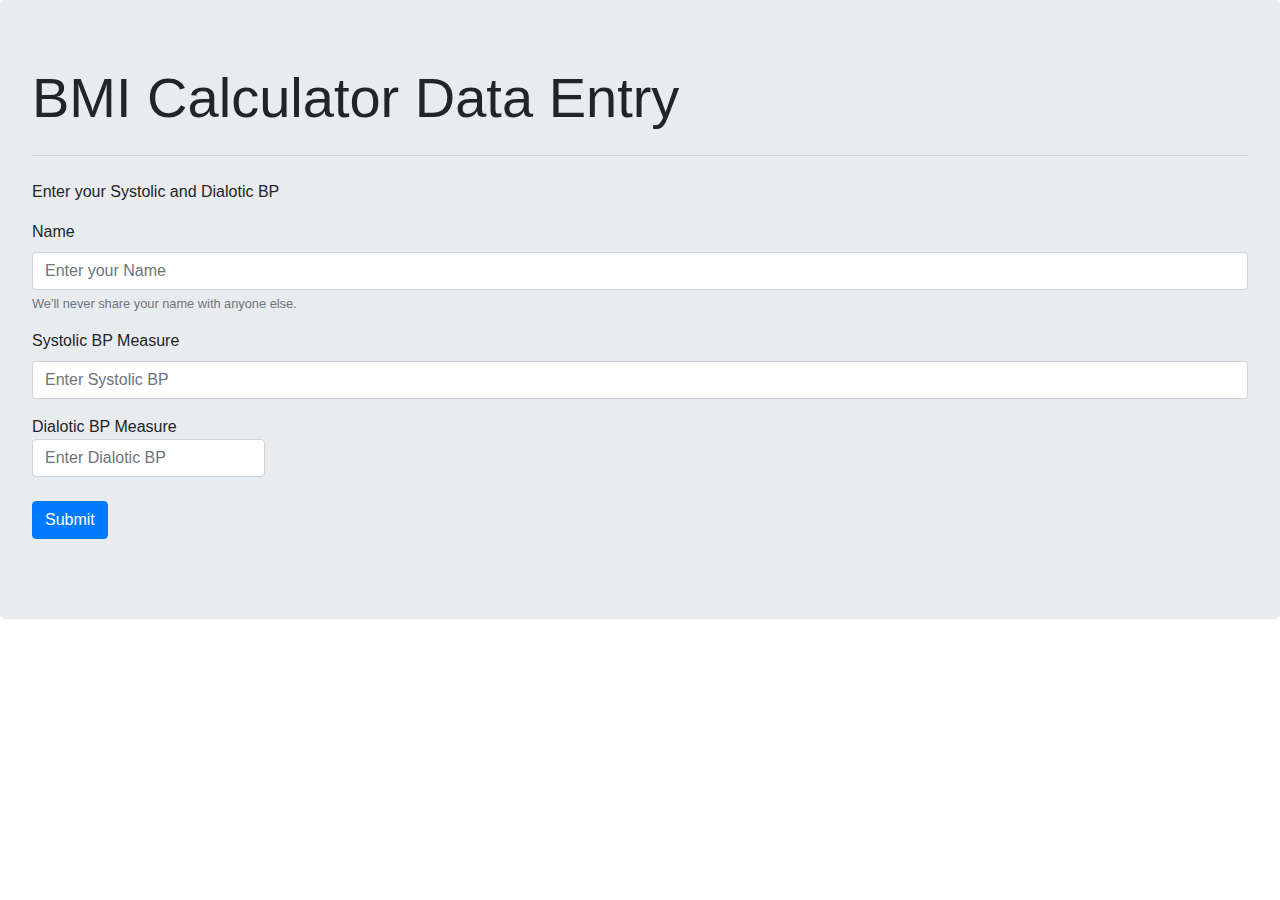
<file: week_6_bmen/templates/bp.html>
<!DOCTYPE html>
<html lang="en">
<head>
    <meta charset="UTF-8">
    <meta http-equiv="X-UA-Compatible" content="IE=edge">
    <meta name="viewport" content="width=device-width, initial-scale=1.0">
    <link rel="stylesheet" href="https://cdn.jsdelivr.net/npm/bootstrap@4.0.0/dist/css/bootstrap.min.css" integrity="sha384-Gn5384xqQ1aoWXA+058RXPxPg6fy4IWvTNh0E263XmFcJlSAwiGgFAW/dAiS6JXm" crossorigin="anonymous">
    <script src="https://code.jquery.com/jquery-3.2.1.slim.min.js" integrity="sha384-KJ3o2DKtIkvYIK3UENzmM7KCkRr/rE9/Qpg6aAZGJwFDMVNA/GpGFF93hXpG5KkN" crossorigin="anonymous"></script>
<script src="https://cdn.jsdelivr.net/npm/popper.js@1.12.9/dist/umd/popper.min.js" integrity="sha384-ApNbgh9B+Y1QKtv3Rn7W3mgPxhU9K/ScQsAP7hUibX39j7fakFPskvXusvfa0b4Q" crossorigin="anonymous"></script>
<script src="https://cdn.jsdelivr.net/npm/bootstrap@4.0.0/dist/js/bootstrap.min.js" integrity="sha384-JZR6Spejh4U02d8jOt6vLEHfe/JQGiRRSQQxSfFWpi1MquVdAyjUar5+76PVCmYl" crossorigin="anonymous"></script>
    <title>BMI Form</title>
</head>
<body>

    <div class="jumbotron">
        <h1 class="display-4">BMI Calculator Data Entry</h1>
        <!-- <p class="lead">This is a simple hero unit, a simple jumbotron-style component for calling extra attention to featured content or information.</p> -->
        <hr class="my-4">
        <p>Enter your Systolic and Dialotic BP</p>
        <p class="lead">
<form action="/add-bp" method="post">
    <div class="form-group">
        <label for="name">Name</label>
        <input type="text" class="form-control" id="name" aria-describedby="nameHelp" name="name" placeholder="Enter your Name" required>
        <small id="nameHelp" class="form-text text-muted">We'll never share your name with anyone else.</small>
      </div>
  <div class="form-group">
    <label for="systolic">Systolic BP Measure</label>
    <input type="number" class="form-control" id="systolic" name="systolic"  placeholder="Enter Systolic BP" required>
  </div>
  <div class="form-group">
    <label for="Dialotic">Dialotic BP Measure
    <input type="number" class="form-control" id="Dialotic" name="Dialotic" placeholder="Enter Dialotic BP" required>
  </div>
  <input type="submit" class="btn btn-primary" value="Submit">
  
</form>
          
        </p>
      </div>


    
    
</body>
</html>
</file>
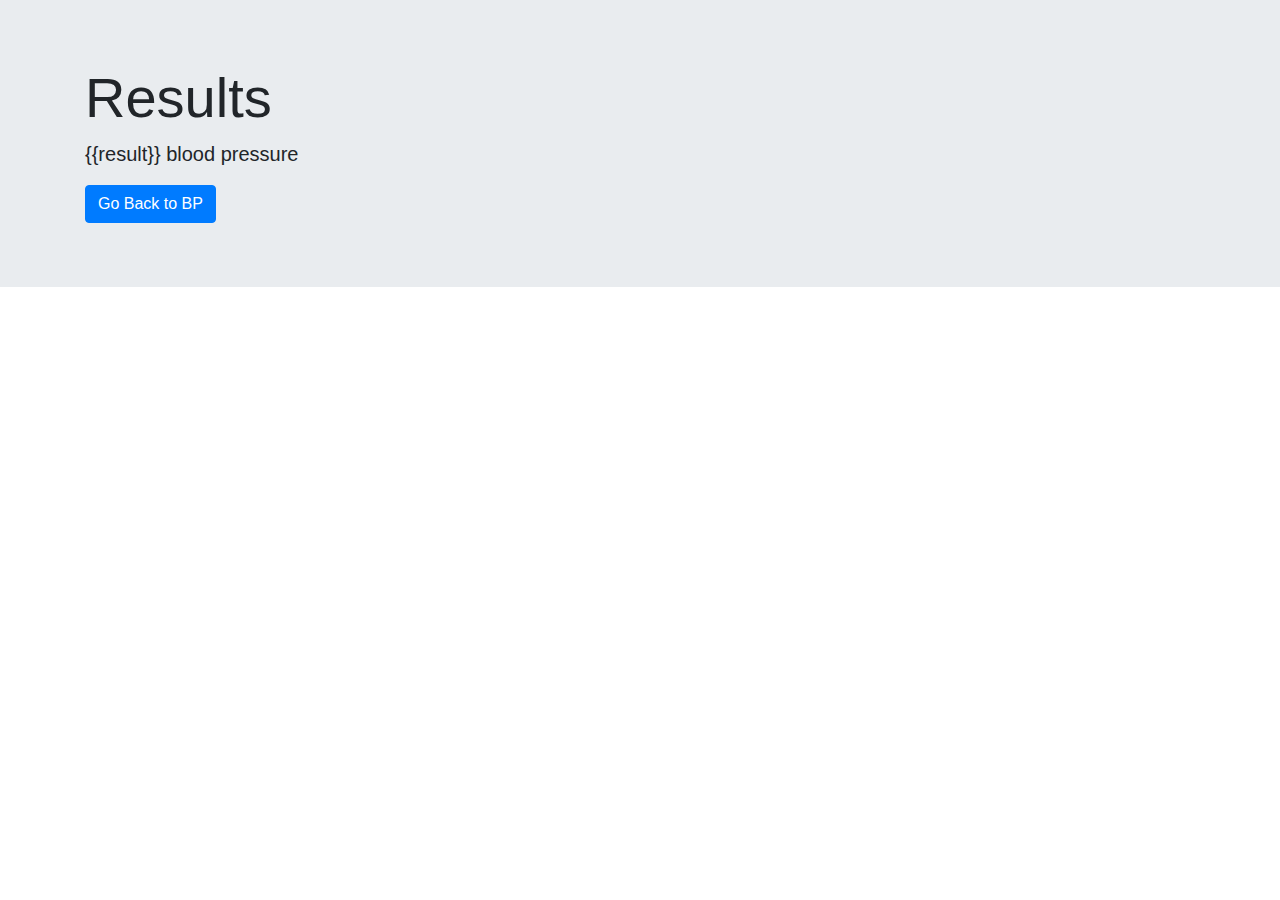
<file: week_6_bmen/templates/result.html>
<!DOCTYPE html>
<html lang="en">
<head>
    <meta charset="UTF-8">
    <meta http-equiv="X-UA-Compatible" content="IE=edge">
    <meta name="viewport" content="width=device-width, initial-scale=1.0">
    <link rel="stylesheet" href="https://cdn.jsdelivr.net/npm/bootstrap@4.0.0/dist/css/bootstrap.min.css" integrity="sha384-Gn5384xqQ1aoWXA+058RXPxPg6fy4IWvTNh0E263XmFcJlSAwiGgFAW/dAiS6JXm" crossorigin="anonymous">
    <script src="https://code.jquery.com/jquery-3.2.1.slim.min.js" integrity="sha384-KJ3o2DKtIkvYIK3UENzmM7KCkRr/rE9/Qpg6aAZGJwFDMVNA/GpGFF93hXpG5KkN" crossorigin="anonymous"></script>
<script src="https://cdn.jsdelivr.net/npm/popper.js@1.12.9/dist/umd/popper.min.js" integrity="sha384-ApNbgh9B+Y1QKtv3Rn7W3mgPxhU9K/ScQsAP7hUibX39j7fakFPskvXusvfa0b4Q" crossorigin="anonymous"></script>
<script src="https://cdn.jsdelivr.net/npm/bootstrap@4.0.0/dist/js/bootstrap.min.js" integrity="sha384-JZR6Spejh4U02d8jOt6vLEHfe/JQGiRRSQQxSfFWpi1MquVdAyjUar5+76PVCmYl" crossorigin="anonymous"></script>
    <title>Results</title>
</head>
<body>


    <div class="jumbotron jumbotron-fluid">
        <div class="container">
          <h1 class="display-4">Results</h1>
          <p class="lead">{{result}} blood pressure</p>
          

        <a href="/bp" class="btn btn-primary">Go Back to BP</a>
        </div>


      </div>
    
</body>
</html>
</file>
